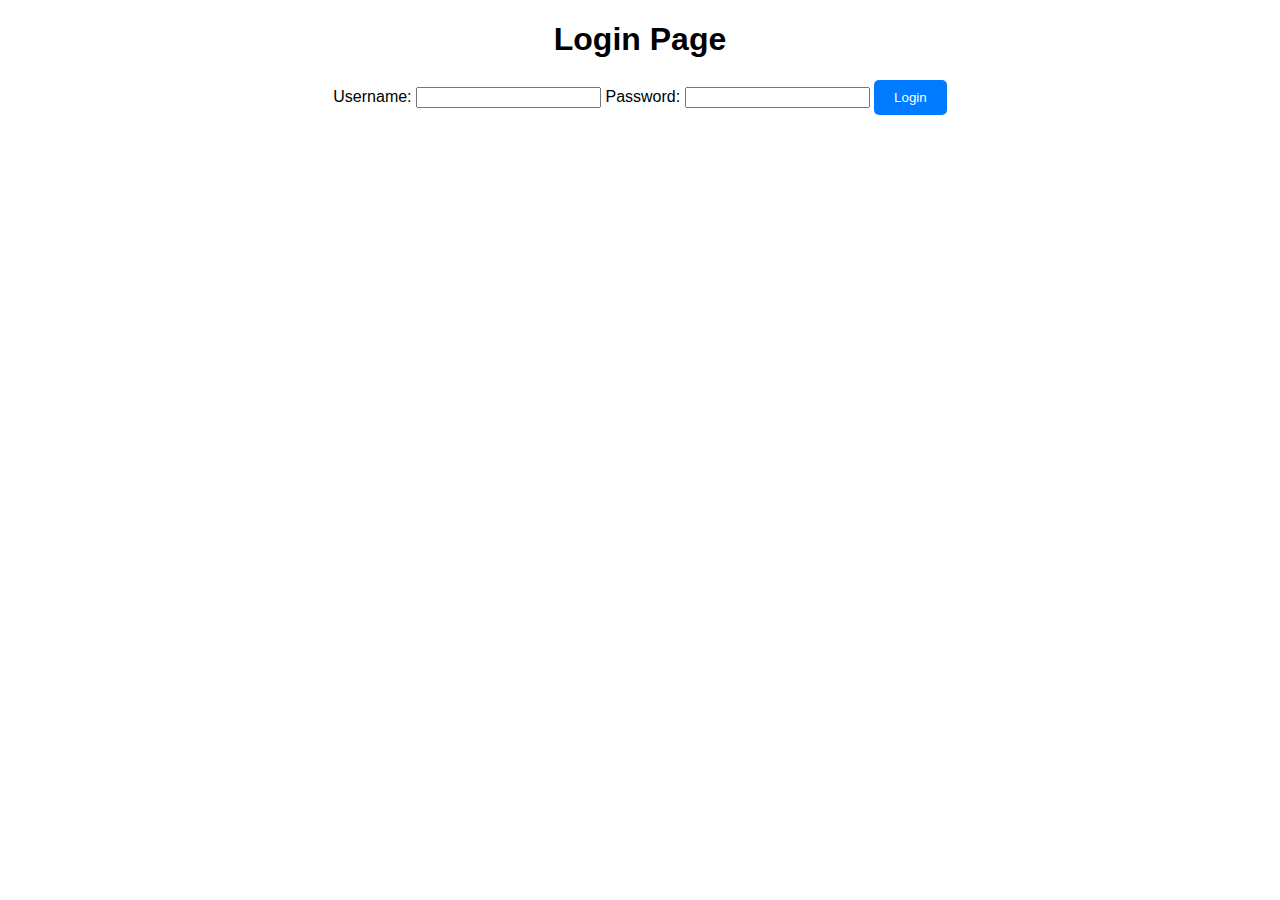
<file: index.html>
<!DOCTYPE html>
<html lang="en">
<head>
    <meta charset="UTF-8">
    <meta http-equiv="X-UA-Compatible" content="IE=edge">
    <meta name="viewport" content="width=device-width, initial-scale=1.0">
    <title>Login Page</title>
    <link rel="stylesheet" href="styles.css">
</head>
<body>
    <h1>Login Page</h1>
    <form action="products-on-sale.html">
        <label for="username">Username:</label>
        <input type="text" id="username" name="username">
        <label for="password">Password:</label>
        <input type="password" id="password" name="password">
        <button type="submit">Login</button>
    </form>
</body>
</html>
</file>
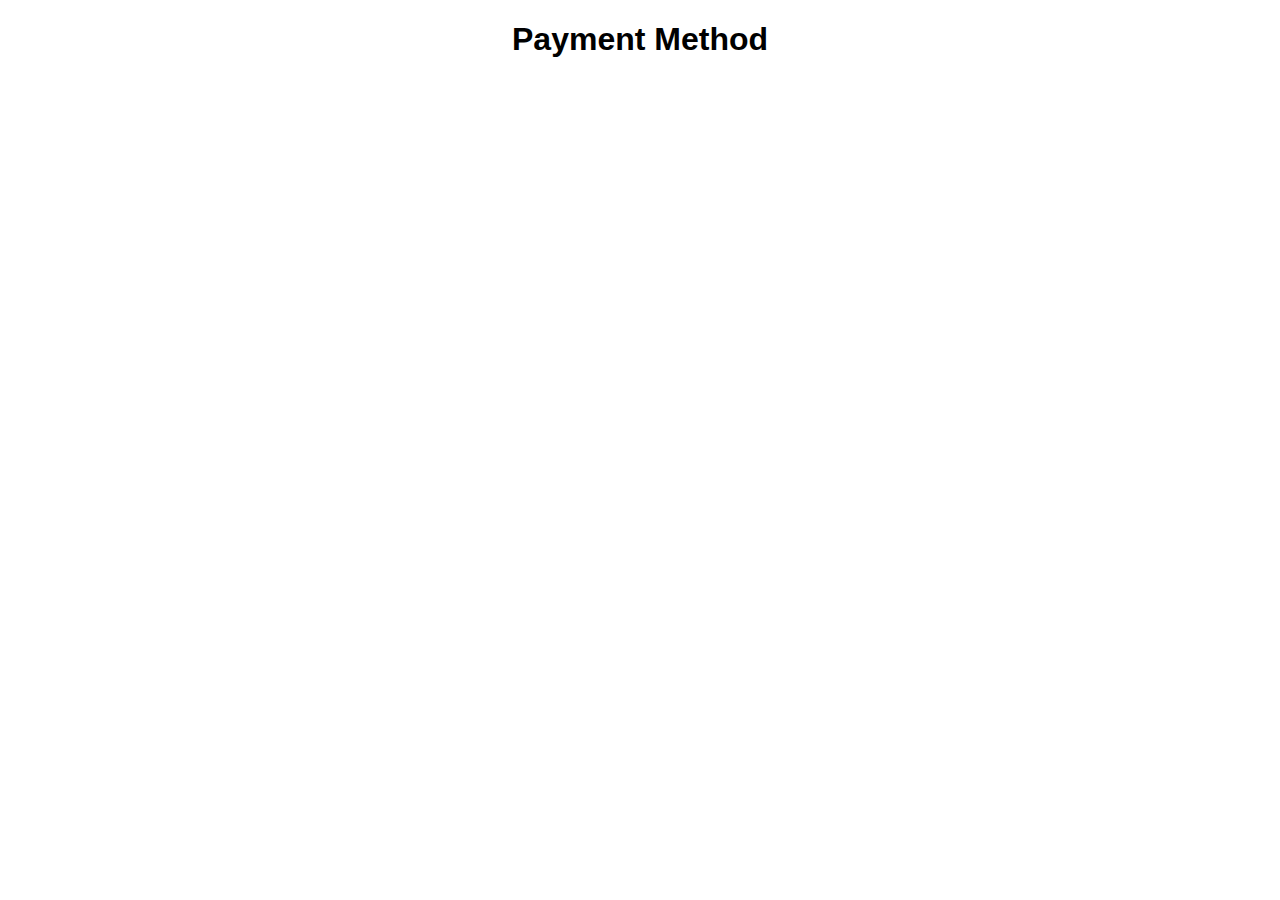
<file: Payment Method.html>
<!DOCTYPE html>
<html lang="en">
<head>
    <meta charset="UTF-8">
    <meta http-equiv="X-UA-Compatible" content="IE=edge">
    <meta name="viewport" content="width=device-width, initial-scale=1.0">
    <title>Payment Method</title>
    <link rel="stylesheet" href="styles.css">
</head>
<body>
    <h1>Payment Method</h1>
    <!-- Payment options and form -->
</body>
</html>
</file>
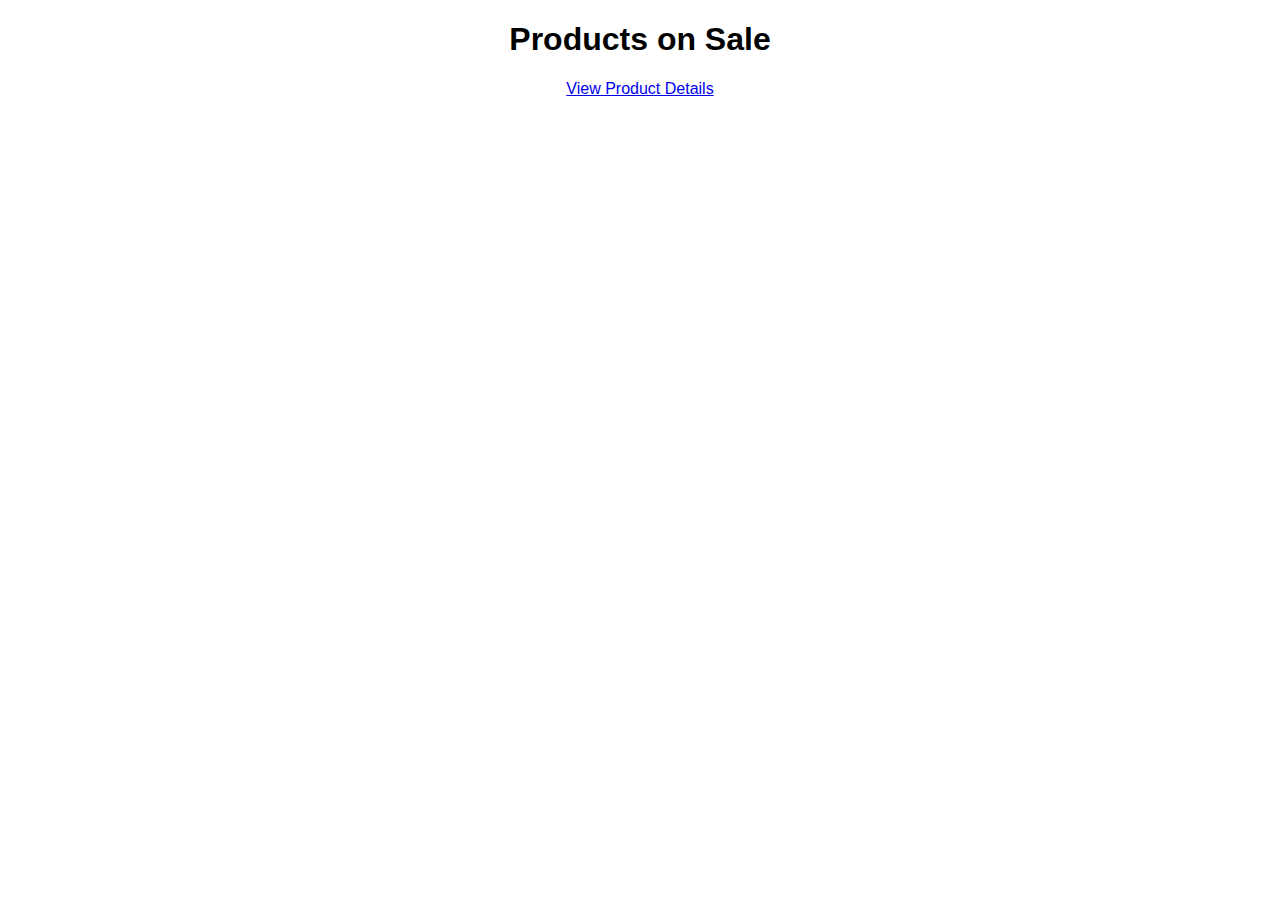
<file: product-details.html>
<!DOCTYPE html>
<html lang="en">
<head>
    <meta charset="UTF-8">
    <meta http-equiv="X-UA-Compatible" content="IE=edge">
    <meta name="viewport" content="width=device-width, initial-scale=1.0">
    <title>Products on Sale</title>
    <link rel="stylesheet" href="styles.css">
</head>
<body>
    <h1>Products on Sale</h1>
    <!-- List of products on sale -->
    <a href="Payment Method.html">View Product Details</a>
</body>
</html>
</file>
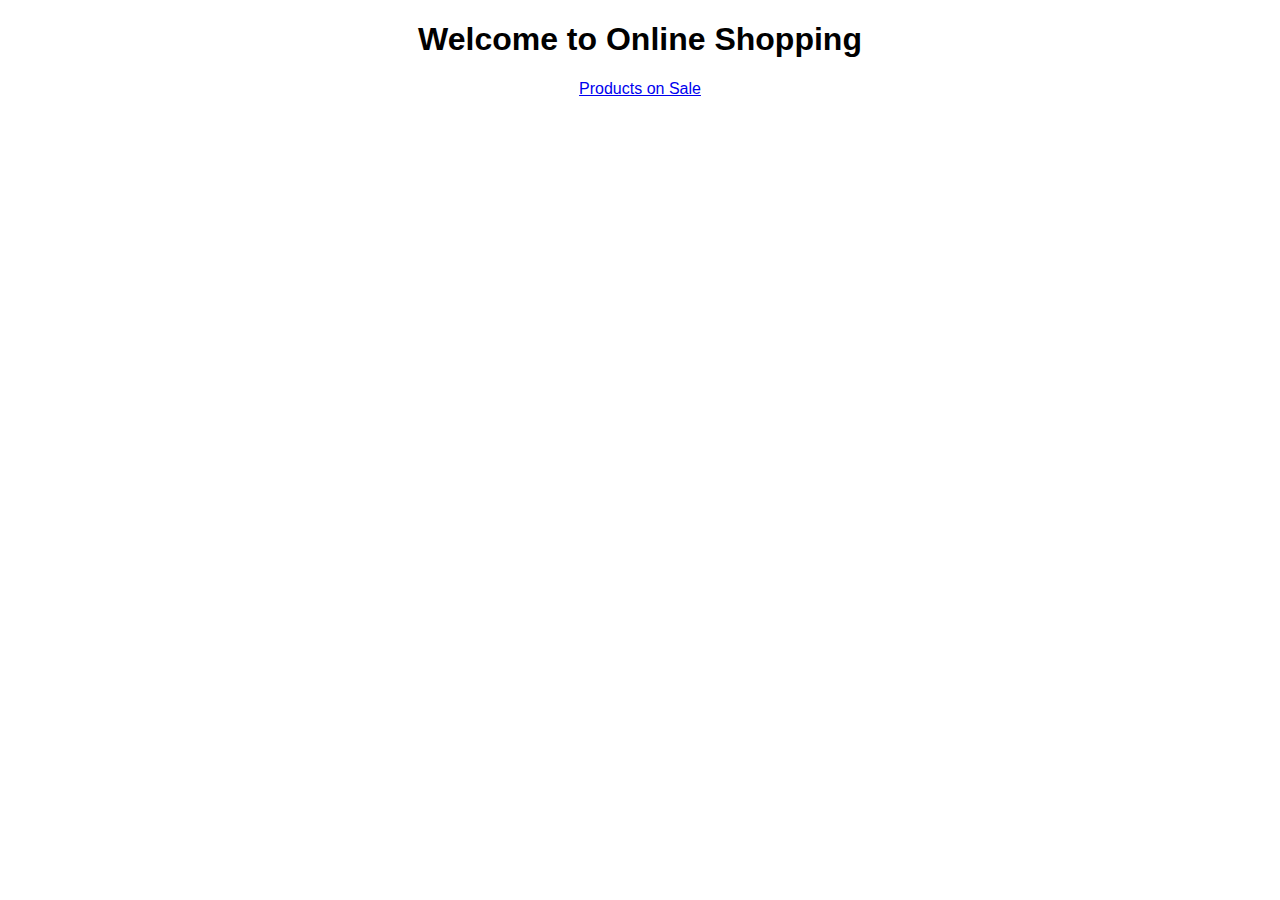
<file: products-on-sale.html>
<!DOCTYPE html>
<html lang="en">
<head>
    <meta charset="UTF-8">
    <meta http-equiv="X-UA-Compatible" content="IE=edge">
    <meta name="viewport" content="width=device-width, initial-scale=1.0">
    <title>Online Shopping</title>
    <link rel="stylesheet" href="styles.css">
</head>
<body>
    <h1>Welcome to Online Shopping</h1>
    <!-- Content of the online shopping page -->
    <a href="product-details.html">Products on Sale</a>
</body>
</html>
</file>
<file: styles.css>
/* styles.css */
body {
    font-family: Arial, sans-serif;
    margin: 0;
    padding: 0;
    text-align: center;
}

form {
    margin-top: 20px;
}

button {
    padding: 10px 20px;
    background-color: #007bff;
    color: white;
    border: none;
    border-radius: 5px;
    cursor: pointer;
}

button:hover {
    background-color: #0056b3;
}
</file>
